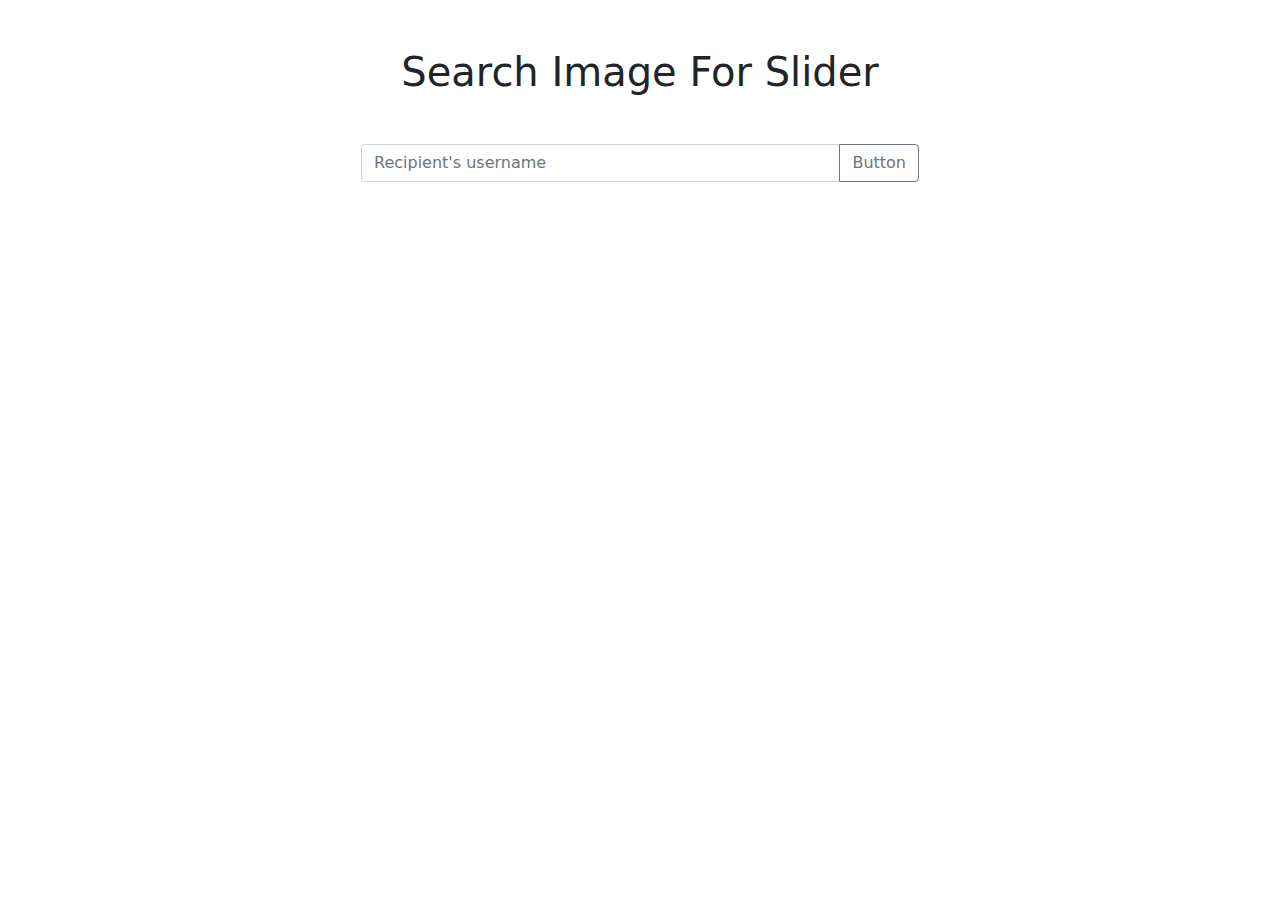
<file: slider-project/index.html>
<!DOCTYPE html>
<html lang="en">

<head>
    <meta charset="UTF-8">
    <meta http-equiv="X-UA-Compatible" content="IE=edge">
    <meta name="viewport" content="width=device-width, initial-scale=1.0">
    <title>Document</title>
    <link rel="stylesheet" href="css2/bootstrap.min.css">
    <link rel="stylesheet" href="css2/style.css">
    <link rel="stylesheet" href="https://cdnjs.cloudflare.com/ajax/libs/font-awesome/6.0.0/css/all.min.css"
        integrity="sha512-9usAa10IRO0HhonpyAIVpjrylPvoDwiPUiKdWk5t3PyolY1cOd4DSE0Ga+ri4AuTroPR5aQvXU9xC6qOPnzFeg=="
        crossorigin="anonymous" referrerpolicy="no-referrer" />
</head>

<body>
    <div class="container">
        <div class="mt-5 mb-5">
            <h1 class="text-center">Search Image For Slider</h1>
        </div>
        <div id="input-group" class="w-50 mx-auto mt-5 mb-5">
            <div class="input-group mb-3">
                <input id="input-field" type="text" class="form-control" placeholder="Recipient's username"
                    aria-label="Recipient's username" aria-describedby="button-addon2">
                <button id="search-btn" class="btn btn-outline-secondary" type="button" id="button-addon2">Button</button>
            </div>
        </div>

        <!-- select image  -->
        <div id="select-img" class="mb-5">
            <div class="d-flex justify-content-between w-75 mx-auto mt-5 mb-5">
                <h3>Select image for slider</h3>
                <input id="duration" id="slider-timing" type="text" class="form-control w-25" placeholder="Enter slider timing"
                    aria-label="Recipient's username" aria-describedby="button-addon2">
                <button id="create-btn" class="btn btn-outline-secondary bg-primary text-white" type="button"
                    id="button-addon2">Create
                    Slider</button>
            </div>
        </div>
        <!-- images container  -->
        <div class="img-container">
            <div id="display-img" class="row row-cols-1 row-cols-md-4 g-4">
                
            </div>
        </div>

        <!-- show slider img  -->
        <div id="slider-parent">
            <div class="btn-controller">
                <button id="left-btn" onclick="changeImg(-1)"><i class="fa-solid fa-angle-left"></i></button>
                <button id="right-btn" onclick="changeImg(1)"><i class="fa-solid fa-angle-right"></i></button>
            </div>
        </div>

    </div>


    <script src="index2.js"></script>

</body>

</html>
</file>
<file: slider-project/css2/style.css>
#select-img{
    display: none;
}
.img-border{
    border: 3px solid red;
}


#slider-parent{
    width: 50%;
    margin: auto;
    background: red;
    height: 60vh;
    position: relative;
    display: none;
}
.btn-controller{
    width: 100%;
    position: absolute;
    display: flex;
    justify-content: space-between;
    top: 50%;
    left: 50%;
    transform: translate(-50%,-50%);
}
#left-btn{
    border: 0;
    padding: 10px 20px ;
    border-radius: 50%;
    background: #fff;
    margin-left: 10px;
}
#right-btn{
    border: 0;
    padding: 13px 20px ;
    border-radius: 50%;
    background: #fff;
    margin-right: 10px;
}
.img{
    width: 100%;
    height: 100%;
}
.img img{
    width: 100%;
    height: 100%;
}
</file>
